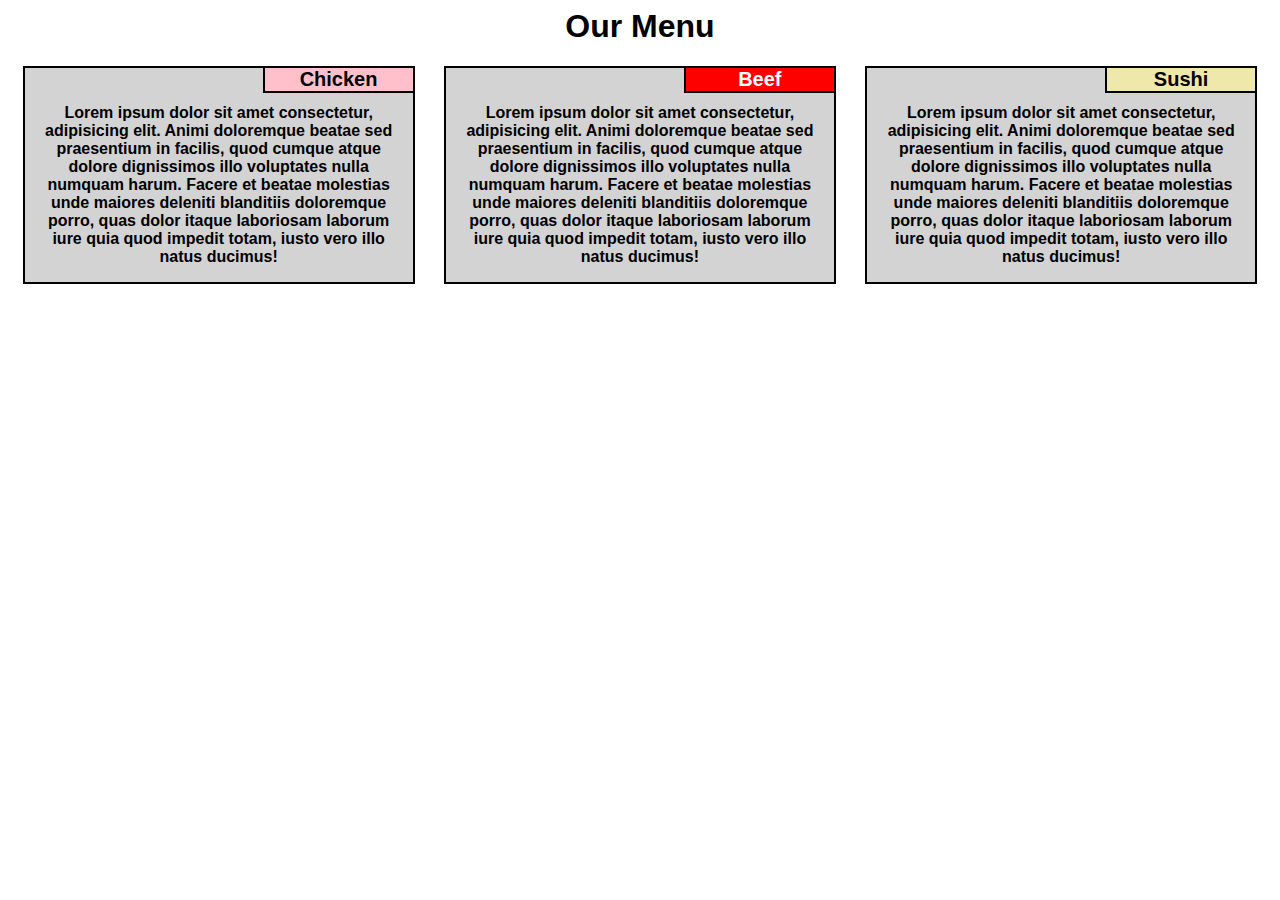
<file: mod2_solution/index.html>
<html lang="en">
  <head>
    <meta charset="UTF-8" />
    <meta name="viewport" content="width=device-width, initial-scale=1.0" />
    <link rel="stylesheet" href="css/style.css" />
    <title>Mod2 assignment</title>
  </head>
  <body>
    <h1>Our Menu</h1>

    <section class="chicken">
      <div class="col-lg-3 col-md-2 col-sm-1">
        <div class="box">
          <span>Chicken</span>
          <p>
            Lorem ipsum dolor sit amet consectetur, adipisicing elit. Animi
            doloremque beatae sed praesentium in facilis, quod cumque atque
            dolore dignissimos illo voluptates nulla numquam harum. Facere et
            beatae molestias unde maiores deleniti blanditiis doloremque porro,
            quas dolor itaque laboriosam laborum iure quia quod impedit totam,
            iusto vero illo natus ducimus!
          </p>
        </div>
      </div>
    </section>

    <section class="beef">
      <div class="col-lg-3 col-md-2 col-sm-1">
        <div class="box">
          <span>Beef</span>
          <p>
            Lorem ipsum dolor sit amet consectetur, adipisicing elit. Animi
            doloremque beatae sed praesentium in facilis, quod cumque atque
            dolore dignissimos illo voluptates nulla numquam harum. Facere et
            beatae molestias unde maiores deleniti blanditiis doloremque porro,
            quas dolor itaque laboriosam laborum iure quia quod impedit totam,
            iusto vero illo natus ducimus!
          </p>
        </div>
      </div>
    </section>

    <section class="sushi">
      <div class="col-lg-3 col-md-1 col-sm-1">
        <div class="box">
          <span>Sushi</span>
          <p>
            Lorem ipsum dolor sit amet consectetur, adipisicing elit. Animi
            doloremque beatae sed praesentium in facilis, quod cumque atque
            dolore dignissimos illo voluptates nulla numquam harum. Facere et
            beatae molestias unde maiores deleniti blanditiis doloremque porro,
            quas dolor itaque laboriosam laborum iure quia quod impedit totam,
            iusto vero illo natus ducimus!
          </p>
        </div>
      </div>
    </section>
  </body>
</html>
</file>
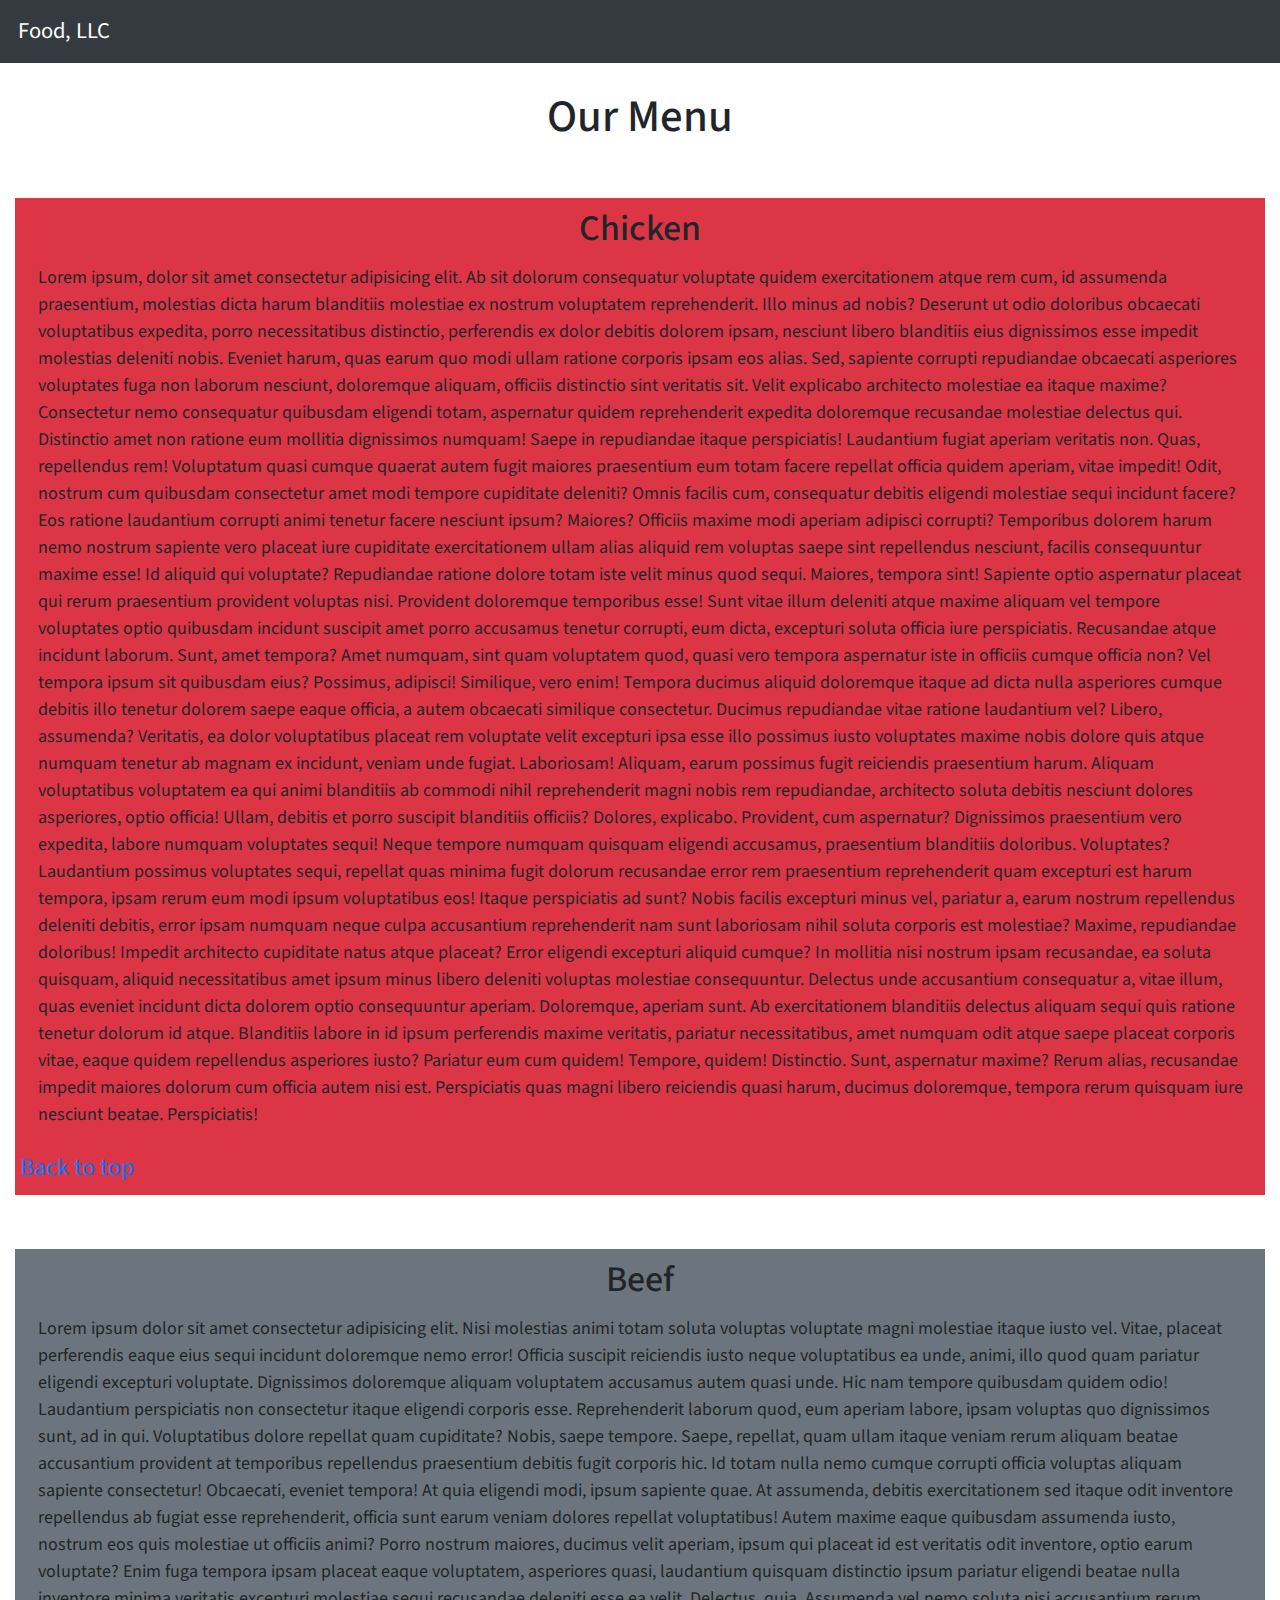
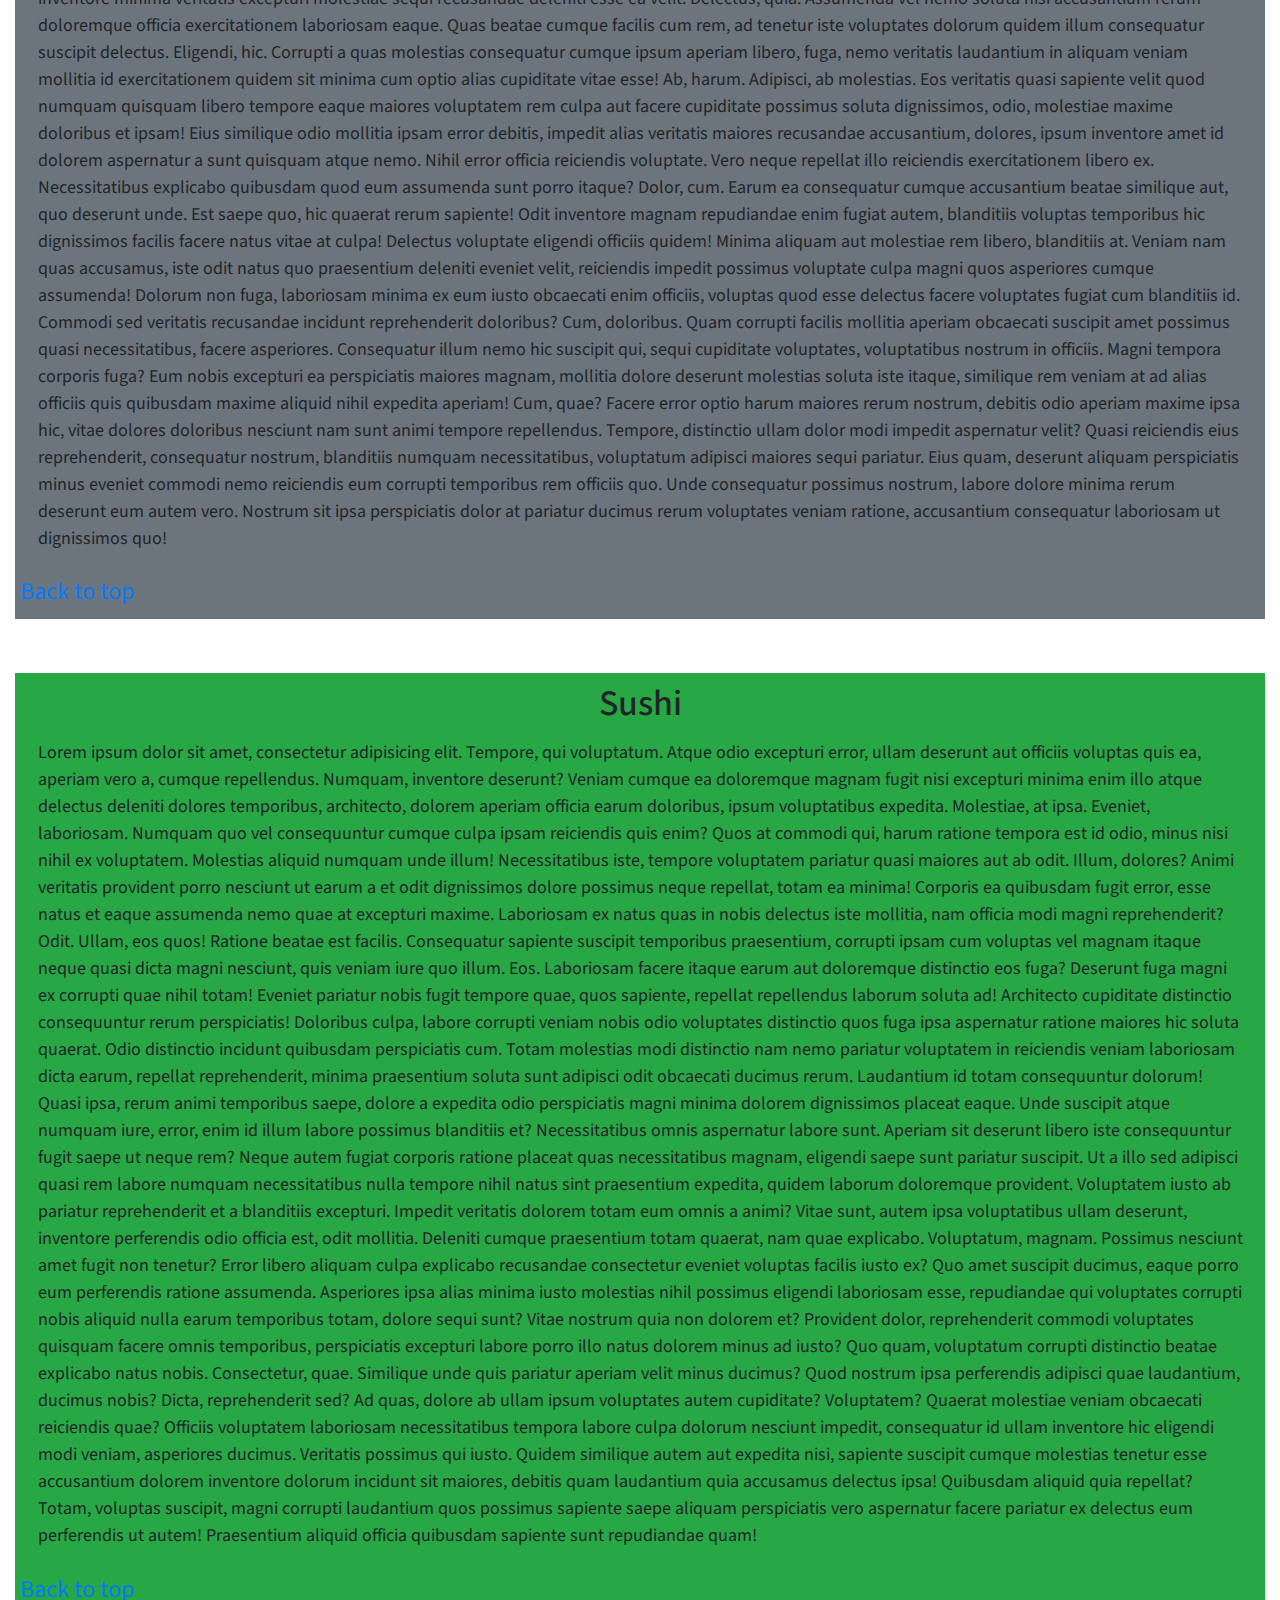
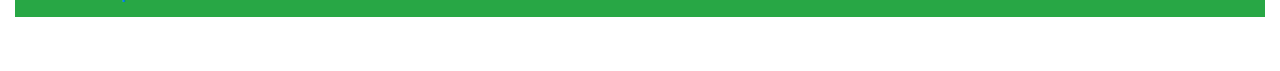
<file: mod3_solution/index.html>
<!DOCTYPE html>
<html lang="en">
  <head>
    <!-- Meta tags -->
    <meta charset="UTF-8" />
    <meta name="viewport" content="width=device-width, initial-scale=1.0" />
    <!-- Css files -->
    <link rel="stylesheet" href="css/bootstrap.min.css" />
    <link rel="stylesheet" href="css/style.css" />
    <!-- Fonts -->
    <link
      href="https://fonts.googleapis.com/css2?family=Source+Sans+Pro:wght@600;900&display=swap"
      rel="stylesheet"
    />
    <title>Module 3 Solution</title>
  </head>
  <body>
    <script src="js/jquery-3.5.1.min.js"></script>
    <script src="js/bootstrap.min.js"></script>

    <nav class="navbar navbar-expand-sm navbar-dark bg-dark">
      <span id="topNav" class="navbar-brand mb-0">Food, LLC</span>
      <button
        class="navbar-toggler"
        type="button"
        data-toggle="collapse"
        data-target="#thatMenu"
        aria-controls="thatMenu"
        aria-expanded="false"
        aria-label="Toggle navigation"
      >
        <span class="navbar-toggler-icon"></span>
      </button>
    </nav>
    <div class="collapse navbar-collapse bg-light" id="thatMenu">
      <ul id="buttonitems" class="navbar-nav mr-auto d-block d-sm-none">
        <li class="nav-item">
          <a class="nav-link" href="#chicken"><span>Chicken</span></a>
        </li>
        <hr />
        <li class="nav-item">
          <a class="nav-link" href="#beef"><span>Beef</span></a>
        </li>
        <hr />
        <li class="nav-item">
          <a class="nav-link" href="#sushi"><span>Sushi</span></a>
        </li>
      </ul>
    </div>
    <h1
      class="col-12 col-sm-12 col-md-12 col-lg-12 col-xl-12 text-center mx-auto my-4"
    >
      Our Menu
    </h1>
    <div class="container-fluid">
      <div
        id="div1"
        class="row col-12 col-sm-12 col-md-12 col-lg-12 col-xl-12 bg-danger mx-auto my-5 py-2 px-1"
      >
        <h2 id="chicken" class="mx-auto">Chicken</h2>
        <p class="text-decoration-none px-3 py-1">
          Lorem ipsum, dolor sit amet consectetur adipisicing elit. Ab sit
          dolorum consequatur voluptate quidem exercitationem atque rem cum, id
          assumenda praesentium, molestias dicta harum blanditiis molestiae ex
          nostrum voluptatem reprehenderit. Illo minus ad nobis? Deserunt ut
          odio doloribus obcaecati voluptatibus expedita, porro necessitatibus
          distinctio, perferendis ex dolor debitis dolorem ipsam, nesciunt
          libero blanditiis eius dignissimos esse impedit molestias deleniti
          nobis. Eveniet harum, quas earum quo modi ullam ratione corporis ipsam
          eos alias. Sed, sapiente corrupti repudiandae obcaecati asperiores
          voluptates fuga non laborum nesciunt, doloremque aliquam, officiis
          distinctio sint veritatis sit. Velit explicabo architecto molestiae ea
          itaque maxime? Consectetur nemo consequatur quibusdam eligendi totam,
          aspernatur quidem reprehenderit expedita doloremque recusandae
          molestiae delectus qui. Distinctio amet non ratione eum mollitia
          dignissimos numquam! Saepe in repudiandae itaque perspiciatis!
          Laudantium fugiat aperiam veritatis non. Quas, repellendus rem!
          Voluptatum quasi cumque quaerat autem fugit maiores praesentium eum
          totam facere repellat officia quidem aperiam, vitae impedit! Odit,
          nostrum cum quibusdam consectetur amet modi tempore cupiditate
          deleniti? Omnis facilis cum, consequatur debitis eligendi molestiae
          sequi incidunt facere? Eos ratione laudantium corrupti animi tenetur
          facere nesciunt ipsum? Maiores? Officiis maxime modi aperiam adipisci
          corrupti? Temporibus dolorem harum nemo nostrum sapiente vero placeat
          iure cupiditate exercitationem ullam alias aliquid rem voluptas saepe
          sint repellendus nesciunt, facilis consequuntur maxime esse! Id
          aliquid qui voluptate? Repudiandae ratione dolore totam iste velit
          minus quod sequi. Maiores, tempora sint! Sapiente optio aspernatur
          placeat qui rerum praesentium provident voluptas nisi. Provident
          doloremque temporibus esse! Sunt vitae illum deleniti atque maxime
          aliquam vel tempore voluptates optio quibusdam incidunt suscipit amet
          porro accusamus tenetur corrupti, eum dicta, excepturi soluta officia
          iure perspiciatis. Recusandae atque incidunt laborum. Sunt, amet
          tempora? Amet numquam, sint quam voluptatem quod, quasi vero tempora
          aspernatur iste in officiis cumque officia non? Vel tempora ipsum sit
          quibusdam eius? Possimus, adipisci! Similique, vero enim! Tempora
          ducimus aliquid doloremque itaque ad dicta nulla asperiores cumque
          debitis illo tenetur dolorem saepe eaque officia, a autem obcaecati
          similique consectetur. Ducimus repudiandae vitae ratione laudantium
          vel? Libero, assumenda? Veritatis, ea dolor voluptatibus placeat rem
          voluptate velit excepturi ipsa esse illo possimus iusto voluptates
          maxime nobis dolore quis atque numquam tenetur ab magnam ex incidunt,
          veniam unde fugiat. Laboriosam! Aliquam, earum possimus fugit
          reiciendis praesentium harum. Aliquam voluptatibus voluptatem ea qui
          animi blanditiis ab commodi nihil reprehenderit magni nobis rem
          repudiandae, architecto soluta debitis nesciunt dolores asperiores,
          optio officia! Ullam, debitis et porro suscipit blanditiis officiis?
          Dolores, explicabo. Provident, cum aspernatur? Dignissimos praesentium
          vero expedita, labore numquam voluptates sequi! Neque tempore numquam
          quisquam eligendi accusamus, praesentium blanditiis doloribus.
          Voluptates? Laudantium possimus voluptates sequi, repellat quas minima
          fugit dolorum recusandae error rem praesentium reprehenderit quam
          excepturi est harum tempora, ipsam rerum eum modi ipsum voluptatibus
          eos! Itaque perspiciatis ad sunt? Nobis facilis excepturi minus vel,
          pariatur a, earum nostrum repellendus deleniti debitis, error ipsam
          numquam neque culpa accusantium reprehenderit nam sunt laboriosam
          nihil soluta corporis est molestiae? Maxime, repudiandae doloribus!
          Impedit architecto cupiditate natus atque placeat? Error eligendi
          excepturi aliquid cumque? In mollitia nisi nostrum ipsam recusandae,
          ea soluta quisquam, aliquid necessitatibus amet ipsum minus libero
          deleniti voluptas molestiae consequuntur. Delectus unde accusantium
          consequatur a, vitae illum, quas eveniet incidunt dicta dolorem optio
          consequuntur aperiam. Doloremque, aperiam sunt. Ab exercitationem
          blanditiis delectus aliquam sequi quis ratione tenetur dolorum id
          atque. Blanditiis labore in id ipsum perferendis maxime veritatis,
          pariatur necessitatibus, amet numquam odit atque saepe placeat
          corporis vitae, eaque quidem repellendus asperiores iusto? Pariatur
          eum cum quidem! Tempore, quidem! Distinctio. Sunt, aspernatur maxime?
          Rerum alias, recusandae impedit maiores dolorum cum officia autem nisi
          est. Perspiciatis quas magni libero reiciendis quasi harum, ducimus
          doloremque, tempora rerum quisquam iure nesciunt beatae. Perspiciatis!
        </p>
        <a href="#topNav">Back to top</a>
      </div>
      <div
        id="div2"
        class="row col-12 col-sm-12 col-md-12 col-lg-12 col-xl-12 bg-secondary mx-auto my-5 py-2 px-1"
      >
        <h2 id="beef" class="mx-auto">Beef</h2>
        <p class="text-decoration-none px-3 py-1">
          Lorem ipsum dolor sit amet consectetur adipisicing elit. Nisi
          molestias animi totam soluta voluptas voluptate magni molestiae itaque
          iusto vel. Vitae, placeat perferendis eaque eius sequi incidunt
          doloremque nemo error! Officia suscipit reiciendis iusto neque
          voluptatibus ea unde, animi, illo quod quam pariatur eligendi
          excepturi voluptate. Dignissimos doloremque aliquam voluptatem
          accusamus autem quasi unde. Hic nam tempore quibusdam quidem odio!
          Laudantium perspiciatis non consectetur itaque eligendi corporis esse.
          Reprehenderit laborum quod, eum aperiam labore, ipsam voluptas quo
          dignissimos sunt, ad in qui. Voluptatibus dolore repellat quam
          cupiditate? Nobis, saepe tempore. Saepe, repellat, quam ullam itaque
          veniam rerum aliquam beatae accusantium provident at temporibus
          repellendus praesentium debitis fugit corporis hic. Id totam nulla
          nemo cumque corrupti officia voluptas aliquam sapiente consectetur!
          Obcaecati, eveniet tempora! At quia eligendi modi, ipsum sapiente
          quae. At assumenda, debitis exercitationem sed itaque odit inventore
          repellendus ab fugiat esse reprehenderit, officia sunt earum veniam
          dolores repellat voluptatibus! Autem maxime eaque quibusdam assumenda
          iusto, nostrum eos quis molestiae ut officiis animi? Porro nostrum
          maiores, ducimus velit aperiam, ipsum qui placeat id est veritatis
          odit inventore, optio earum voluptate? Enim fuga tempora ipsam placeat
          eaque voluptatem, asperiores quasi, laudantium quisquam distinctio
          ipsum pariatur eligendi beatae nulla inventore minima veritatis
          excepturi molestiae sequi recusandae deleniti esse ea velit. Delectus,
          quia. Assumenda vel nemo soluta nisi accusantium rerum doloremque
          officia exercitationem laboriosam eaque. Quas beatae cumque facilis
          cum rem, ad tenetur iste voluptates dolorum quidem illum consequatur
          suscipit delectus. Eligendi, hic. Corrupti a quas molestias
          consequatur cumque ipsum aperiam libero, fuga, nemo veritatis
          laudantium in aliquam veniam mollitia id exercitationem quidem sit
          minima cum optio alias cupiditate vitae esse! Ab, harum. Adipisci, ab
          molestias. Eos veritatis quasi sapiente velit quod numquam quisquam
          libero tempore eaque maiores voluptatem rem culpa aut facere
          cupiditate possimus soluta dignissimos, odio, molestiae maxime
          doloribus et ipsam! Eius similique odio mollitia ipsam error debitis,
          impedit alias veritatis maiores recusandae accusantium, dolores, ipsum
          inventore amet id dolorem aspernatur a sunt quisquam atque nemo. Nihil
          error officia reiciendis voluptate. Vero neque repellat illo
          reiciendis exercitationem libero ex. Necessitatibus explicabo
          quibusdam quod eum assumenda sunt porro itaque? Dolor, cum. Earum ea
          consequatur cumque accusantium beatae similique aut, quo deserunt
          unde. Est saepe quo, hic quaerat rerum sapiente! Odit inventore magnam
          repudiandae enim fugiat autem, blanditiis voluptas temporibus hic
          dignissimos facilis facere natus vitae at culpa! Delectus voluptate
          eligendi officiis quidem! Minima aliquam aut molestiae rem libero,
          blanditiis at. Veniam nam quas accusamus, iste odit natus quo
          praesentium deleniti eveniet velit, reiciendis impedit possimus
          voluptate culpa magni quos asperiores cumque assumenda! Dolorum non
          fuga, laboriosam minima ex eum iusto obcaecati enim officiis, voluptas
          quod esse delectus facere voluptates fugiat cum blanditiis id. Commodi
          sed veritatis recusandae incidunt reprehenderit doloribus? Cum,
          doloribus. Quam corrupti facilis mollitia aperiam obcaecati suscipit
          amet possimus quasi necessitatibus, facere asperiores. Consequatur
          illum nemo hic suscipit qui, sequi cupiditate voluptates, voluptatibus
          nostrum in officiis. Magni tempora corporis fuga? Eum nobis excepturi
          ea perspiciatis maiores magnam, mollitia dolore deserunt molestias
          soluta iste itaque, similique rem veniam at ad alias officiis quis
          quibusdam maxime aliquid nihil expedita aperiam! Cum, quae? Facere
          error optio harum maiores rerum nostrum, debitis odio aperiam maxime
          ipsa hic, vitae dolores doloribus nesciunt nam sunt animi tempore
          repellendus. Tempore, distinctio ullam dolor modi impedit aspernatur
          velit? Quasi reiciendis eius reprehenderit, consequatur nostrum,
          blanditiis numquam necessitatibus, voluptatum adipisci maiores sequi
          pariatur. Eius quam, deserunt aliquam perspiciatis minus eveniet
          commodi nemo reiciendis eum corrupti temporibus rem officiis quo. Unde
          consequatur possimus nostrum, labore dolore minima rerum deserunt eum
          autem vero. Nostrum sit ipsa perspiciatis dolor at pariatur ducimus
          rerum voluptates veniam ratione, accusantium consequatur laboriosam ut
          dignissimos quo!
        </p>
        <a href="#topNav">Back to top</a>
      </div>
      <div
        id="div3"
        class="row col-12 col-sm-12 col-md-12 col-lg-12 col-xl-12 bg-success mx-auto my-5 py-2 px-1"
      >
        <h2 id="sushi" class="mx-auto">Sushi</h2>
        <p class="text-decoration-none px-3 py-1">
          Lorem ipsum dolor sit amet, consectetur adipisicing elit. Tempore, qui
          voluptatum. Atque odio excepturi error, ullam deserunt aut officiis
          voluptas quis ea, aperiam vero a, cumque repellendus. Numquam,
          inventore deserunt? Veniam cumque ea doloremque magnam fugit nisi
          excepturi minima enim illo atque delectus deleniti dolores temporibus,
          architecto, dolorem aperiam officia earum doloribus, ipsum
          voluptatibus expedita. Molestiae, at ipsa. Eveniet, laboriosam.
          Numquam quo vel consequuntur cumque culpa ipsam reiciendis quis enim?
          Quos at commodi qui, harum ratione tempora est id odio, minus nisi
          nihil ex voluptatem. Molestias aliquid numquam unde illum!
          Necessitatibus iste, tempore voluptatem pariatur quasi maiores aut ab
          odit. Illum, dolores? Animi veritatis provident porro nesciunt ut
          earum a et odit dignissimos dolore possimus neque repellat, totam ea
          minima! Corporis ea quibusdam fugit error, esse natus et eaque
          assumenda nemo quae at excepturi maxime. Laboriosam ex natus quas in
          nobis delectus iste mollitia, nam officia modi magni reprehenderit?
          Odit. Ullam, eos quos! Ratione beatae est facilis. Consequatur
          sapiente suscipit temporibus praesentium, corrupti ipsam cum voluptas
          vel magnam itaque neque quasi dicta magni nesciunt, quis veniam iure
          quo illum. Eos. Laboriosam facere itaque earum aut doloremque
          distinctio eos fuga? Deserunt fuga magni ex corrupti quae nihil totam!
          Eveniet pariatur nobis fugit tempore quae, quos sapiente, repellat
          repellendus laborum soluta ad! Architecto cupiditate distinctio
          consequuntur rerum perspiciatis! Doloribus culpa, labore corrupti
          veniam nobis odio voluptates distinctio quos fuga ipsa aspernatur
          ratione maiores hic soluta quaerat. Odio distinctio incidunt quibusdam
          perspiciatis cum. Totam molestias modi distinctio nam nemo pariatur
          voluptatem in reiciendis veniam laboriosam dicta earum, repellat
          reprehenderit, minima praesentium soluta sunt adipisci odit obcaecati
          ducimus rerum. Laudantium id totam consequuntur dolorum! Quasi ipsa,
          rerum animi temporibus saepe, dolore a expedita odio perspiciatis
          magni minima dolorem dignissimos placeat eaque. Unde suscipit atque
          numquam iure, error, enim id illum labore possimus blanditiis et?
          Necessitatibus omnis aspernatur labore sunt. Aperiam sit deserunt
          libero iste consequuntur fugit saepe ut neque rem? Neque autem fugiat
          corporis ratione placeat quas necessitatibus magnam, eligendi saepe
          sunt pariatur suscipit. Ut a illo sed adipisci quasi rem labore
          numquam necessitatibus nulla tempore nihil natus sint praesentium
          expedita, quidem laborum doloremque provident. Voluptatem iusto ab
          pariatur reprehenderit et a blanditiis excepturi. Impedit veritatis
          dolorem totam eum omnis a animi? Vitae sunt, autem ipsa voluptatibus
          ullam deserunt, inventore perferendis odio officia est, odit mollitia.
          Deleniti cumque praesentium totam quaerat, nam quae explicabo.
          Voluptatum, magnam. Possimus nesciunt amet fugit non tenetur? Error
          libero aliquam culpa explicabo recusandae consectetur eveniet voluptas
          facilis iusto ex? Quo amet suscipit ducimus, eaque porro eum
          perferendis ratione assumenda. Asperiores ipsa alias minima iusto
          molestias nihil possimus eligendi laboriosam esse, repudiandae qui
          voluptates corrupti nobis aliquid nulla earum temporibus totam, dolore
          sequi sunt? Vitae nostrum quia non dolorem et? Provident dolor,
          reprehenderit commodi voluptates quisquam facere omnis temporibus,
          perspiciatis excepturi labore porro illo natus dolorem minus ad iusto?
          Quo quam, voluptatum corrupti distinctio beatae explicabo natus nobis.
          Consectetur, quae. Similique unde quis pariatur aperiam velit minus
          ducimus? Quod nostrum ipsa perferendis adipisci quae laudantium,
          ducimus nobis? Dicta, reprehenderit sed? Ad quas, dolore ab ullam
          ipsum voluptates autem cupiditate? Voluptatem? Quaerat molestiae
          veniam obcaecati reiciendis quae? Officiis voluptatem laboriosam
          necessitatibus tempora labore culpa dolorum nesciunt impedit,
          consequatur id ullam inventore hic eligendi modi veniam, asperiores
          ducimus. Veritatis possimus qui iusto. Quidem similique autem aut
          expedita nisi, sapiente suscipit cumque molestias tenetur esse
          accusantium dolorem inventore dolorum incidunt sit maiores, debitis
          quam laudantium quia accusamus delectus ipsa! Quibusdam aliquid quia
          repellat? Totam, voluptas suscipit, magni corrupti laudantium quos
          possimus sapiente saepe aliquam perspiciatis vero aspernatur facere
          pariatur ex delectus eum perferendis ut autem! Praesentium aliquid
          officia quibusdam sapiente sunt repudiandae quam!
        </p>
        <a href="#topNav">Back to top</a>
      </div>
    </div>
  </body>
</html>
</file>
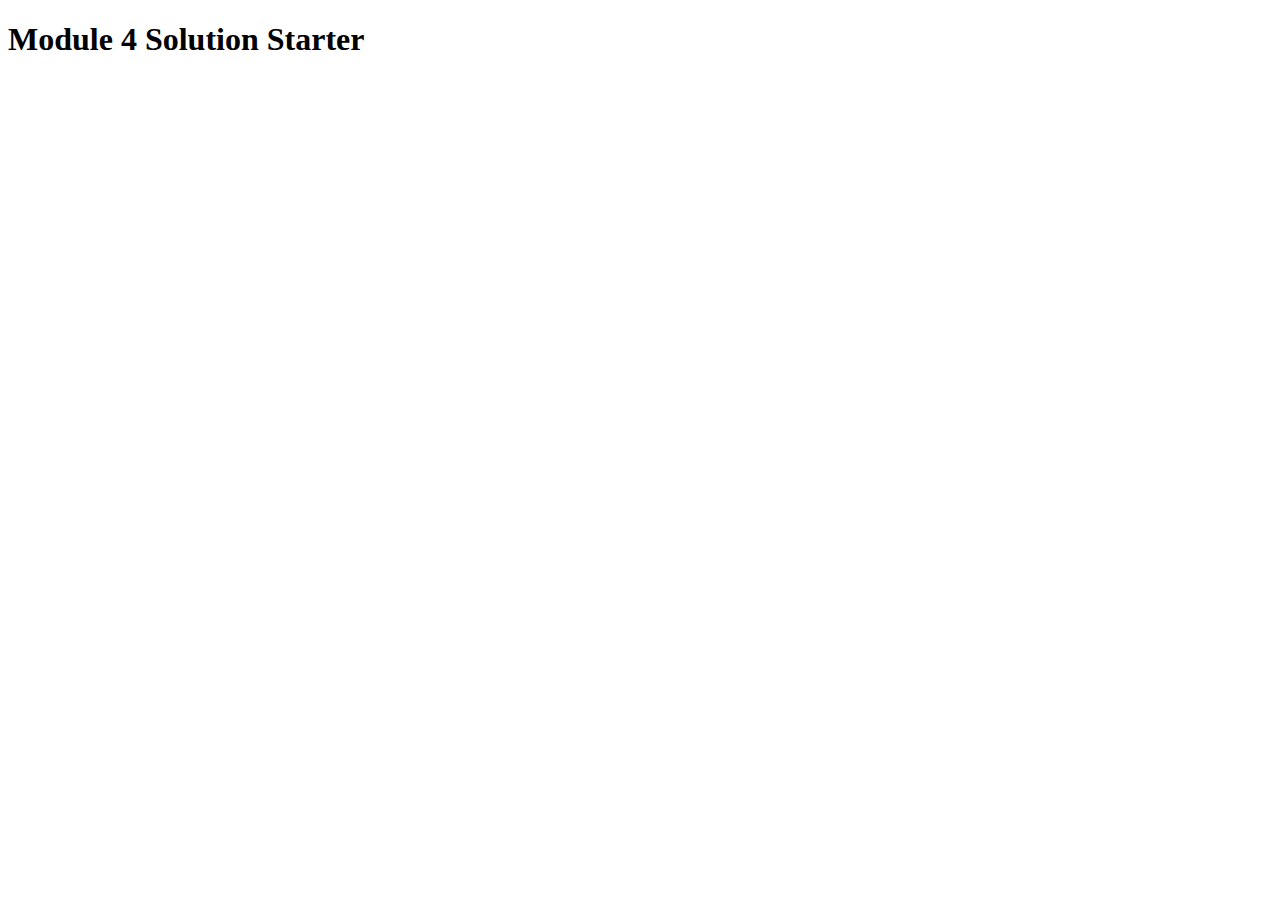
<file: mod4_solution/index.html>
<!DOCTYPE html>
<html>
  <head>
    <meta charset="utf-8" />
    <title>Module 4 Solution Starter</title>
    <script src="SpeakHello.js"></script>
    <script src="SpeakGoodBye.js"></script>
    <script src="script.js"></script>
  </head>
  <body>
    <h1>Module 4 Solution Starter</h1>
  </body>
</html>
</file>
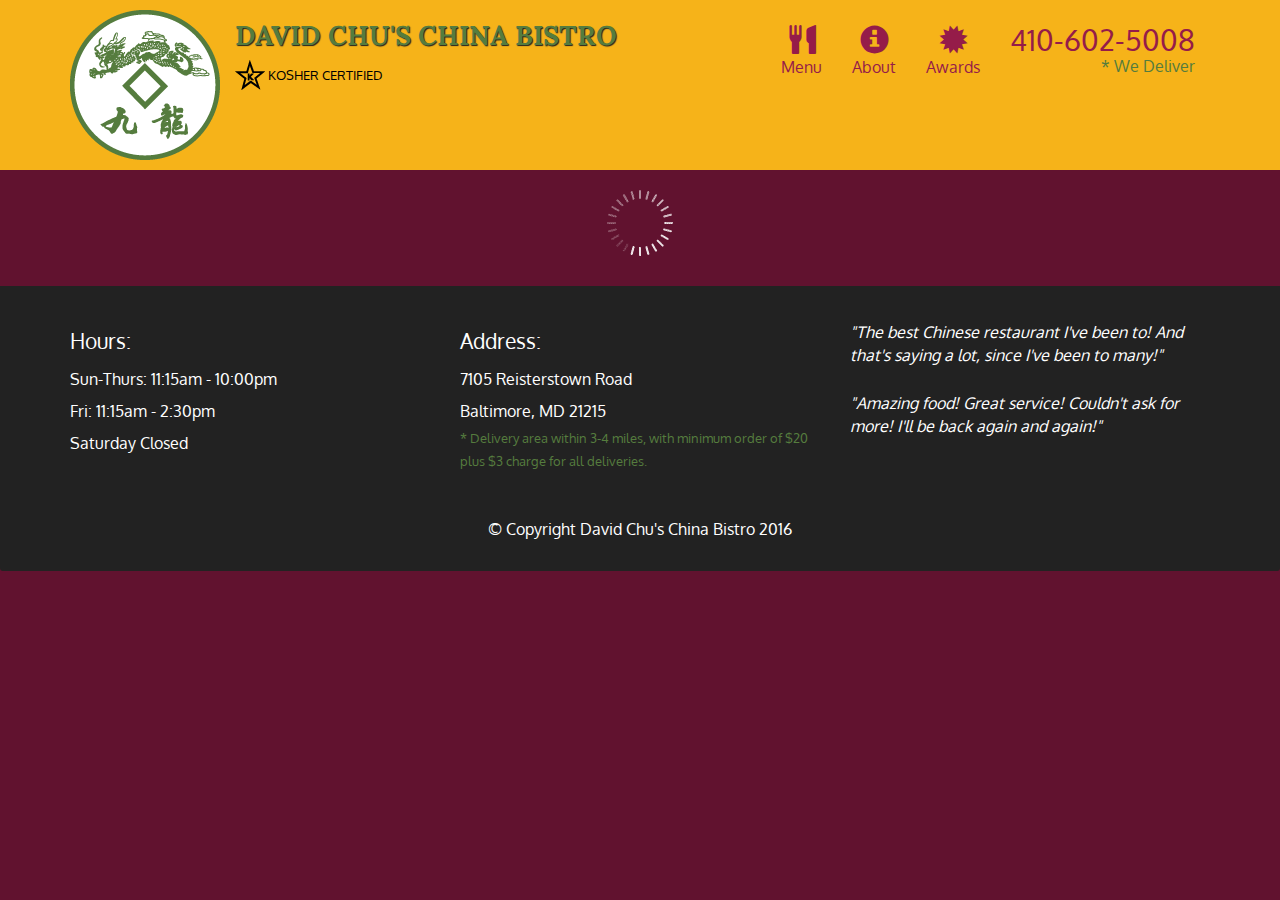
<file: mod5_solution/index.html>
<!doctype html>
<html lang="en">
  <head>
    <meta charset="utf-8">
    <meta http-equiv="X-UA-Compatible" content="IE=edge">
    <meta name="viewport" content="width=device-width, initial-scale=1">
    <title>David Chu's China Bistro</title>
    <link rel="stylesheet" href="css/bootstrap.min.css">
    <link rel="stylesheet" href="css/styles.css">
    <link href='https://fonts.googleapis.com/css?family=Oxygen:400,300,700' rel='stylesheet' type='text/css'>
    <link href='https://fonts.googleapis.com/css?family=Lora' rel='stylesheet' type='text/css'>
  </head>
<body>
  <header>
    <nav id="header-nav" class="navbar navbar-default">
      <div class="container">
        <div class="navbar-header">
          <a href="index.html" class="pull-left visible-md visible-lg">
            <div id="logo-img" alt="Logo image"></div>
          </a>

          <div class="navbar-brand">
            <a href="index.html"><h1>David Chu's China Bistro</h1></a>
            <p>
              <img src="images/star-k-logo.png" alt="Kosher certification">
              <span>Kosher Certified</span>
            </p>
          </div>

          <button id="navbarToggle" type="button" class="navbar-toggle collapsed" data-toggle="collapse" data-target="#collapsable-nav" aria-expanded="false">
            <span class="sr-only">Toggle navigation</span>
            <span class="icon-bar"></span>
            <span class="icon-bar"></span>
            <span class="icon-bar"></span>
          </button>
        </div>
        
        <div id="collapsable-nav" class="collapse navbar-collapse">
           <ul id="nav-list" class="nav navbar-nav navbar-right">
            <li id="navHomeButton" class="visible-xs active">
              <a href="index.html">
                <span class="glyphicon glyphicon-home"></span> Home</a>
            </li>
            <li id="navMenuButton">
              <a href="#" onclick="$dc.loadMenuCategories();">
                <span class="glyphicon glyphicon-cutlery"></span><br class="hidden-xs"> Menu</a>
            </li>
            <li>
              <a href="#">
                <span class="glyphicon glyphicon-info-sign"></span><br class="hidden-xs"> About</a>
            </li>
            <li>
              <a href="#">
                <span class="glyphicon glyphicon-certificate"></span><br class="hidden-xs"> Awards</a>
            </li>
            <li id="phone" class="hidden-xs">
              <a href="tel:410-602-5008">
                <span>410-602-5008</span></a><div>* We Deliver</div>
            </li>
          </ul><!-- #nav-list -->
        </div><!-- .collapse .navbar-collapse -->
      </div><!-- .container -->
    </nav><!-- #header-nav -->
  </header>

  <div id="call-btn" class="visible-xs">
    <a class="btn" href="tel:410-602-5008">
    <span class="glyphicon glyphicon-earphone"></span>
    410-602-5008
    </a>
  </div>
  <div id="xs-deliver" class="text-center visible-xs">* We Deliver</div>

  <div id="main-content" class="container"></div>

  <footer class="panel-footer">
    <div class="container">
      <div class="row">
        <section id="hours" class="col-sm-4">
          <span>Hours:</span><br>
          Sun-Thurs: 11:15am - 10:00pm<br>
          Fri: 11:15am - 2:30pm<br>
          Saturday Closed
          <hr class="visible-xs">
        </section>
        <section id="address" class="col-sm-4">
          <span>Address:</span><br>
          7105 Reisterstown Road<br>
          Baltimore, MD 21215
          <p>* Delivery area within 3-4 miles, with minimum order of $20 plus $3 charge for all deliveries.</p>
          <hr class="visible-xs">
        </section>
        <section id="testimonials" class="col-sm-4">
          <p>"The best Chinese restaurant I've been to! And that's saying a lot, since I've been to many!"</p>
          <p>"Amazing food! Great service! Couldn't ask for more! I'll be back again and again!"</p>
        </section>
      </div>
      <div class="text-center">&copy; Copyright David Chu's China Bistro 2016</div>
    </div>
  </footer>

  <!-- jQuery (Bootstrap JS plugins depend on it) -->
  <script src="js/jquery-2.1.4.min.js"></script>
  <script src="js/bootstrap.min.js"></script>
  <script src="js/ajax-utils.js"></script>
  <script src="js/script.js"></script>
</body>
</html>
</file>
<file: mod2_solution/css/style.css>
* {
  box-sizing: border-box;
  font-family: Arial, Helvetica, sans-serif;
  text-align: center;
  font-weight: bold;
}

div.box {
  background-color: lightgray;
  position: relative;
  border: 2px solid black;
  height: auto;
  width: 93%;
  margin-left: auto;
  margin-right: auto;
  overflow: hidden;
}

p {
  position: relative;
  top: 10px;
  padding: 10px;
}

span {
  position: absolute;
  right: 0%;
  top: 0%;
  font-size: 20px;
  text-align: center;
  border-left: 2px solid black;
  border-bottom: 2px solid black;
  width: 150px;
}

section.chicken span {
  background-color: pink;
}

section.beef span {
  background-color: red;
  color: white;
}

section.sushi span {
  background-color: palegoldenrod;
}

/* Media Queries */

/* desktop */

@media (min-width: 992px) {
  .col-lg-3 {
    width: 33.33%;
    float: left;
  }
}

/* tab */

@media (min-width: 768px) and (max-width: 991px) {
  .col-md-2 {
    width: 50%;
    float: left;
  }
  .col-md-1 {
    float: left;
    position: relative;
    right: 1.9%;
    width: 103.75%;
    margin-top: 30px;
  }
}

/* mobile */

@media (max-width: 767px) {
  .col-sm-1 {
    float: left;
    width: 100%;
    margin-top: 15px;
    margin-bottom: 15px;
  }
}
</file>
<file: mod3_solution/css/style.css>
* {
  font-size: large;
  font-family: "Source Sans Pro", sans-serif;
  box-sizing: border-box;
}

#thatMenu {
  color: black;
  font-size: xx-large;
}
h2 {
  text-align: center;
}

hr {
  margin-top: 2px;
  margin-bottom: 2px;
  width: 98%;
  border-color: rgba(0, 0, 0, 0.8);
}

a {
  font-size: x-large;
}
a:hover {
  color: #ff9b29;
}

li a {
  color: black;
  text-align: center;
}
</file>
<file: mod5_solution/css/styles.css>
body {
  font-size: 16px;
  color: #fff;
  background-color: #61122f;
  font-family: 'Oxygen', sans-serif;
}

/** HEADER **/
#header-nav {
  background-color: #f6b319;
  border-radius: 0;
  border: 0;
}

#logo-img {
  background: url('../images/restaurant-logo_large.png') no-repeat;
  width: 150px;
  height: 150px;
  margin: 10px 15px 10px 0;
}

.navbar-brand {
  padding-top: 25px;
}
.navbar-brand h1 { /* Restaurant name */
  font-family: 'Lora', serif;
  color: #557c3e;
  font-size: 1.5em;
  text-transform: uppercase;
  font-weight: bold;
  text-shadow: 1px 1px 1px #222;
  margin-top: 0;
  margin-bottom: 0;
  line-height: .75;
}
.navbar-brand a:hover, .navbar-brand a:focus {
  text-decoration: none;
}
.navbar-brand p { /* Kosher cert */
  color: #000;
  text-transform: uppercase;
  font-size: .7em;
  margin-top: 15px;
}
.navbar-brand p span { /* Star-K */
  vertical-align: middle;
}

#nav-list {
  margin-top: 10px;
}
#nav-list a {
  color: #951C49;
  text-align: center;
}
#nav-list a:hover {
  background: #E7E7E7;
}
#nav-list a span {
  font-size: 1.8em;
}

#phone {
  margin-top: 5px;
}
#phone a { /* Phone number */
  text-align: right;
  padding-bottom: 0;
}
#phone div { /* We Deliver */
  color: #557c3e;
  text-align: right;
  padding-right: 15px;
}

.navbar-header button.navbar-toggle, .navbar-header .icon-bar {
  border: 1px solid #61122f;
}
.navbar-header button.navbar-toggle {
  clear: both;
  margin-top: -30px;
}
/* END HEADER */

/* FOOTER */
.panel-footer {
  margin-top: 30px;
  padding-top: 35px;
  padding-bottom: 30px;
  background-color: #222;
  border-top: 0;
}
.panel-footer div.row {
  margin-bottom: 35px;
}
#hours, #address {
  line-height: 2;
}
#hours > span, #address > span {
  font-size: 1.3em;
}
#address p {
  color: #557c3e;
  font-size: .8em;
  line-height: 1.8;
}
#testimonials {
  font-style: italic;
}
#testimonials p:nth-child(2) {
  margin-top: 25px;
}
/* END FOOTER */



/* HOME PAGE */
.container .jumbotron {
  box-shadow: 0 0 50px #3F0C1F;
  border: 2px solid #3F0C1F;
}

#menu-tile, #specials-tile, #map-tile {
  height: 250px;
  width: 100%;
  margin-bottom: 15px;
  position: relative;
  border: 2px solid #3F0C1F;
  overflow: hidden;
}
#menu-tile:hover, #specials-tile:hover, #map-tile:hover {
  box-shadow: 0 1px 5px 1px #cccccc;
}
#menu-tile {
  background: url('../images/menu-tile.jpg') no-repeat;
  background-position: center;
}
#specials-tile {
  background: url('../images/specials-tile.jpg') no-repeat;
  background-position: center;
}
#menu-tile span, #specials-tile span, #map-tile span {
  position: absolute;
  bottom: 0;
  right: 0;
  width: 100%;
  text-align: center;
  font-size: 1.6em;
  text-transform: uppercase;
  background-color: #000;
  color: #fff;
  opacity: .8;
}
/* END HOME PAGE */

/* MENU CATEGORIES PAGE */
.category-tile { 
  position: relative;
  border: 2px solid #3F0C1F;
  overflow: hidden;
  width: 200px;
  height: 200px;
  margin: 0 auto 15px;
}
.category-tile span {
  position: absolute;
  bottom: 0;
  right: 0;
  width: 100%;
  text-align: center;
  font-size: 1.2em;
  text-transform: uppercase;
  background-color: #000;
  color: #fff;
  opacity: .8;
}
.category-tile:hover {
  box-shadow: 0 1px 5px 1px #cccccc;
}

#menu-categories-title + div {
  margin-bottom: 50px;
}
/* END MENU CATEGORIES PAGE */

/* SINGLE CATEGORY PAGE */
.menu-item-tile {
  margin-bottom: 25px;
}
.menu-item-tile hr {
  width: 80%;
}
.menu-item-tile .menu-item-price {
  font-size: 1.1em;
  text-align: right;
  margin-top: -15px;
  margin-right: -15px;
}
.menu-item-tile .menu-item-price span {
  font-size: .6em;
}
.menu-item-photo {
  position: relative;
  border: 2px solid #3F0C1F; 
  overflow: hidden;
  padding: 0;
  margin-right: -15px;
  margin-left: auto;
  margin-bottom: 20px;
  max-width: 250px;
}
.menu-item-photo div {
  position: absolute;
  bottom: 0;
  right: 0;
  width: 80px;
  background-color: #557c3e;
  text-align: center;
}
.menu-item-description {
  padding-right: 30px;
}
h3.menu-item-title {
  margin: 0 0 10px;
}
.menu-item-details {
  font-size: .9em;
  font-style: italic;
}
/* END SINGLE CATEGORY PAGE */


/********** Large devices only **********/
@media (min-width: 1200px) {
  .container .jumbotron {
    background: url('../images/jumbotron_1200.jpg') no-repeat;
    height: 675px;
  }
}

/********** Medium devices only **********/
@media (min-width: 992px) and (max-width: 1199px) {
  /* Header */
  #logo-img {
    background: url('../images/restaurant-logo_medium.png') no-repeat;
    width: 100px;
    height: 100px;
    margin: 5px 5px 5px 0;
  }
  /* End Header */

  /* Home Page */
  .container .jumbotron {
    background: url('../images/jumbotron_992.jpg') no-repeat;
    height: 558px;
  }
  /* End Home Page */
}

/********** Small devices only **********/
@media (min-width: 768px) and (max-width: 991px) {
  /* Home Page */
  .container .jumbotron {
    background: url('../images/jumbotron_768.jpg') no-repeat;
    height: 432px;
  }
  /* End Home Page */
}

/********** Extra small devices only **********/
@media (max-width: 767px) {
  /* Header */
  .navbar-brand {
    padding-top: 10px;
    height: 80px;
  }
  .navbar-brand h1 { /* Restaurant name */
    padding-top: 10px;
    font-size: 5vw; /* 1vw = 1% of viewport width */
  }
  .navbar-brand p { /* Kosher cert */
    font-size: .6em;
    margin-top: 12px;
  }
  .navbar-brand p img { /* Star-K */
    height: 20px;
  }

  #collapsable-nav a { /* Collapsed nav menu text */
    font-size: 1.2em;
  }
  #collapsable-nav a span { /* Collapsed nav menu glyph */
    font-size: 1em;
    margin-right: 5px;
  }

  #call-btn > a {
    font-size: 1.5em;
    display: block;
    margin: 0 20px;
    padding: 10px;
    border: 2px solid #fff;
    background-color: #f6b319;
    color: #951c49;
  }
  #xs-deliver {
    margin-top: 5px;
    font-size: .7em;
    letter-spacing: .1em;
    text-transform: uppercase;
  }
  /* End Header */

  /* Footer */
  .panel-footer section {
    margin-bottom: 30px;
    text-align: center;
  }
  .panel-footer section:nth-child(3) {
    margin-bottom: 0; /* margin already exists on the whole row */
  }
  .panel-footer section hr {
    width: 50%;
  }
  /* End Footer */

  /* Home Page */
  .container .jumbotron {
    margin-top: 30px;
    padding: 0;
  }
  #menu-tile, #specials-tile {
    width: 360px;
    margin: 0 auto 15px;
  }

  .menu-item-photo {
    margin-right: auto;
  }
  .menu-item-tile .menu-item-price {
    text-align: center;
  }
  .menu-item-description {
    text-align: center;;
  }
}


/********** Super extra small devices Only :-) (e.g., iPhone 4) **********/
@media (max-width: 479px) {
  /* Header */
  .navbar-brand h1 { /* Restaurant name */
    padding-top: 5px;
    font-size: 6vw;
  }
  /* End Header */
  
  /* Home page */
  #menu-tile, #specials-tile {
    width: 280px;
    margin: 0 auto 15px;
  }

  .col-xxs-12 {
    position: relative;
    min-height: 1px;
    padding-right: 15px;
    padding-left: 15px;
    float: left;
    width: 100%;
  }
}
</file>
